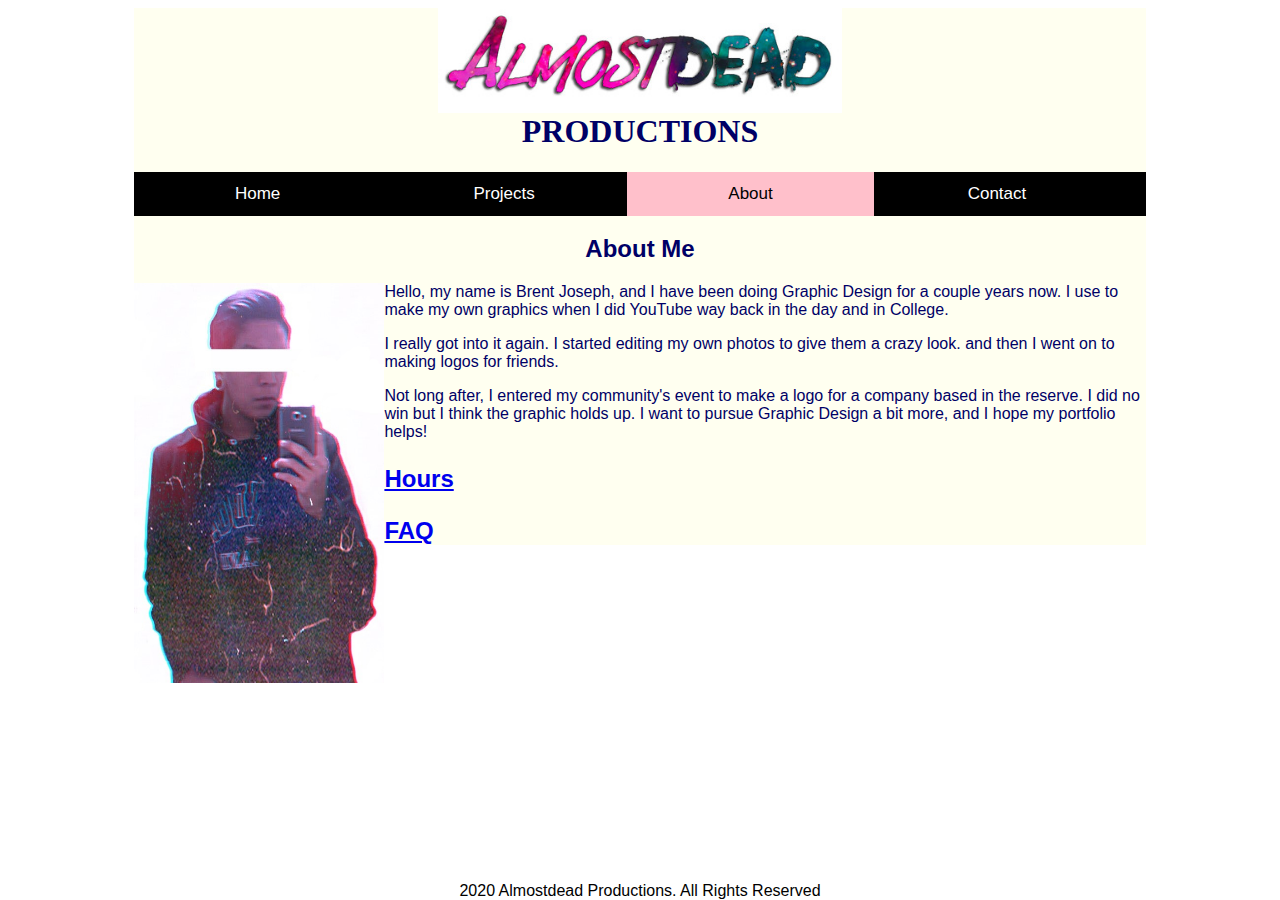
<file: about.html>
<!DOCTYPE html>
<html lang="eng">
	<head>
		<title>Almostdead</title>
		<meta charset="utf-8">
		<link href="almostdeadabout.css" rel="stylesheet">
	</head>
	
	<div id="wrapper">
		<body>
			<header>
				<img src="AlmostdeadLogoSmall.png" alt="Almostdead" class="center">
				<h1>PRODUCTIONS</h1>
			</header>
			
			<div class="navbar">
				<a href="home.html">Home</a>
				<a href="projects.html">Projects</a>
				<a class="active" href="about.html">About</a>
				<a href="contact.html">Contact</a>
			</div>
			<main>
				<h2>About Me</h2>
				<p>
				<div class="hp">
				<img src="mebrent.jpg" alt="Me" width="250" height="400">
				</div>Hello, my name is Brent Joseph, and I have been doing Graphic Design for a couple years now. I use to make my own graphics when I did YouTube way back in the day and in College.</p> 
				<p>I really got into it again. I started editing my own photos to give them a crazy look. and then I went on to making logos for friends.</p> 
				<p>Not long after, I entered my community's event to make a logo for a company based in the reserve. I did no win but I think the graphic holds up. I want to pursue Graphic Design a bit more, and I hope my portfolio helps!</p>
				
				<h3><a href="hours.html">Hours</a></h3>
				<h3><a href="faq.html">FAQ</a></h3>
			</main>	
			<footer>
			2020 Almostdead Productions. All Rights Reserved
			</footer>
		</body>
	</div>
</html>
</file>
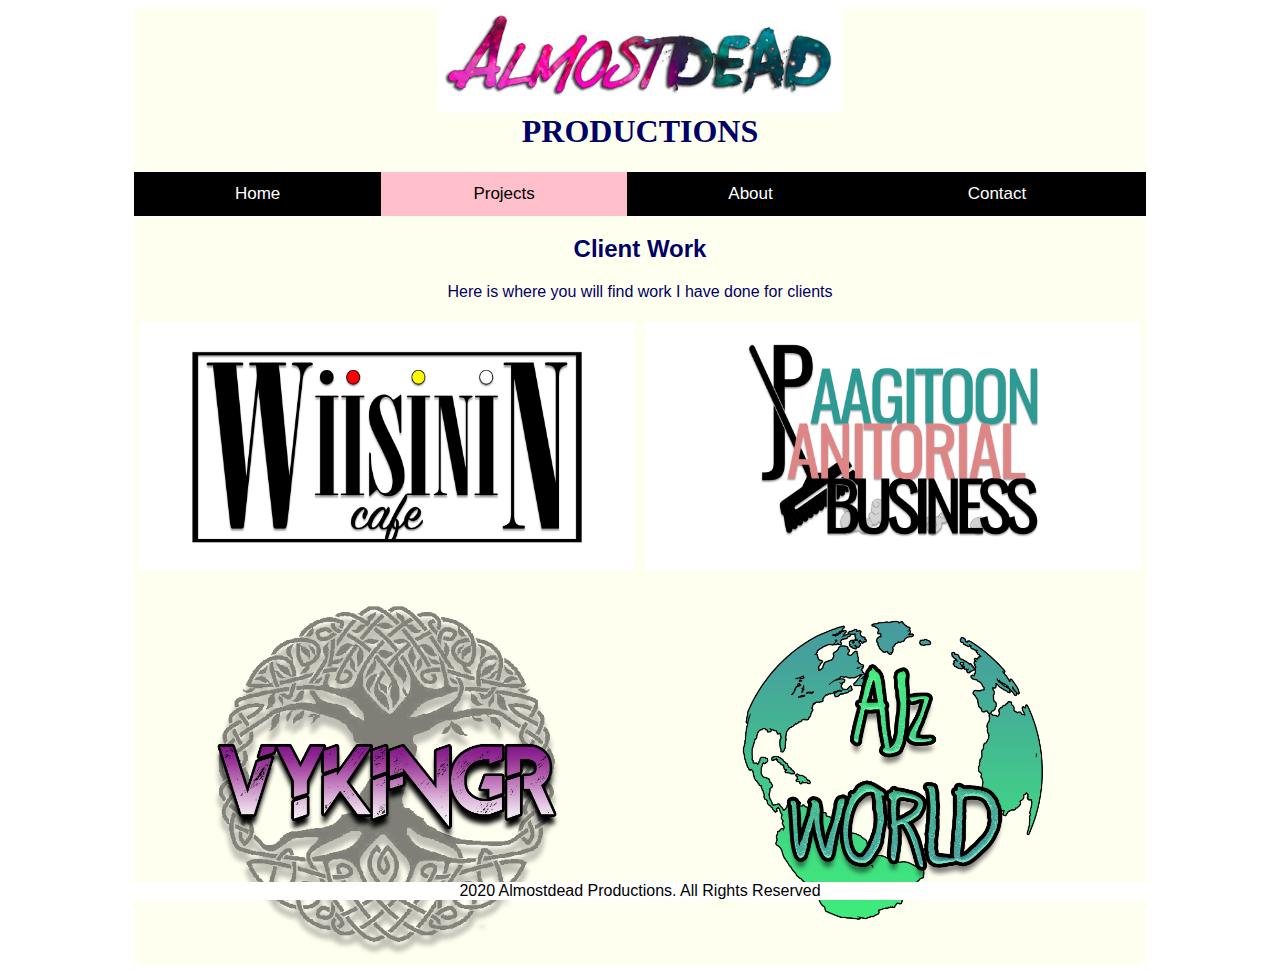
<file: clientwork.html>
<!DOCTYPE html>
<html lang="eng">
	<head>
		<title>Almostdead</title>
		<meta charset="utf-8">
		<link href="almostdeadpersonal.css" rel="stylesheet">
	</head>
	
	<div id="wrapper">
		<body>
			<header>
				<img src="AlmostdeadLogoSmall.png" alt="Almostdead" class="center">
				<h1>PRODUCTIONS</h1>
			</header>
			
			<div class="navbar">
				<a href="home.html">Home</a>
				<a class="active" href="projects.html">Projects</a>
				<a href="about.html">About</a>
				<a href="contact.html">Contact</a>
			</div>
			<main>
				<h2>Client Work</h2>
				<p> Here is where you will find work I have done for clients </p>
				
				<div class="row">
					<div class="column">
						<img src="WiisinenCafeLogo.jpg" alt="Wiisinin" style="width:100%">
					</div>
					<div class="column">
						<img src="PaagitoonJanitorial.jpg" alt="Paagitoon" style="width:100%">
					</div>
				</div>
				<div class="row2">
					<div class="column">
						<img src="VykingrLastFinalDraft.png" alt="Vykingr" style="width:100%">
					</div>
					<div class="column">
						<img src="AjzWorldCommissionPNG.png" alt="AjzWorld" style="width:100%">
					</div>
				</div>
				
			</main>	
			<footer>
			2020 Almostdead Productions. All Rights Reserved
			</footer>
		</body>
	</div>
</html>
</file>
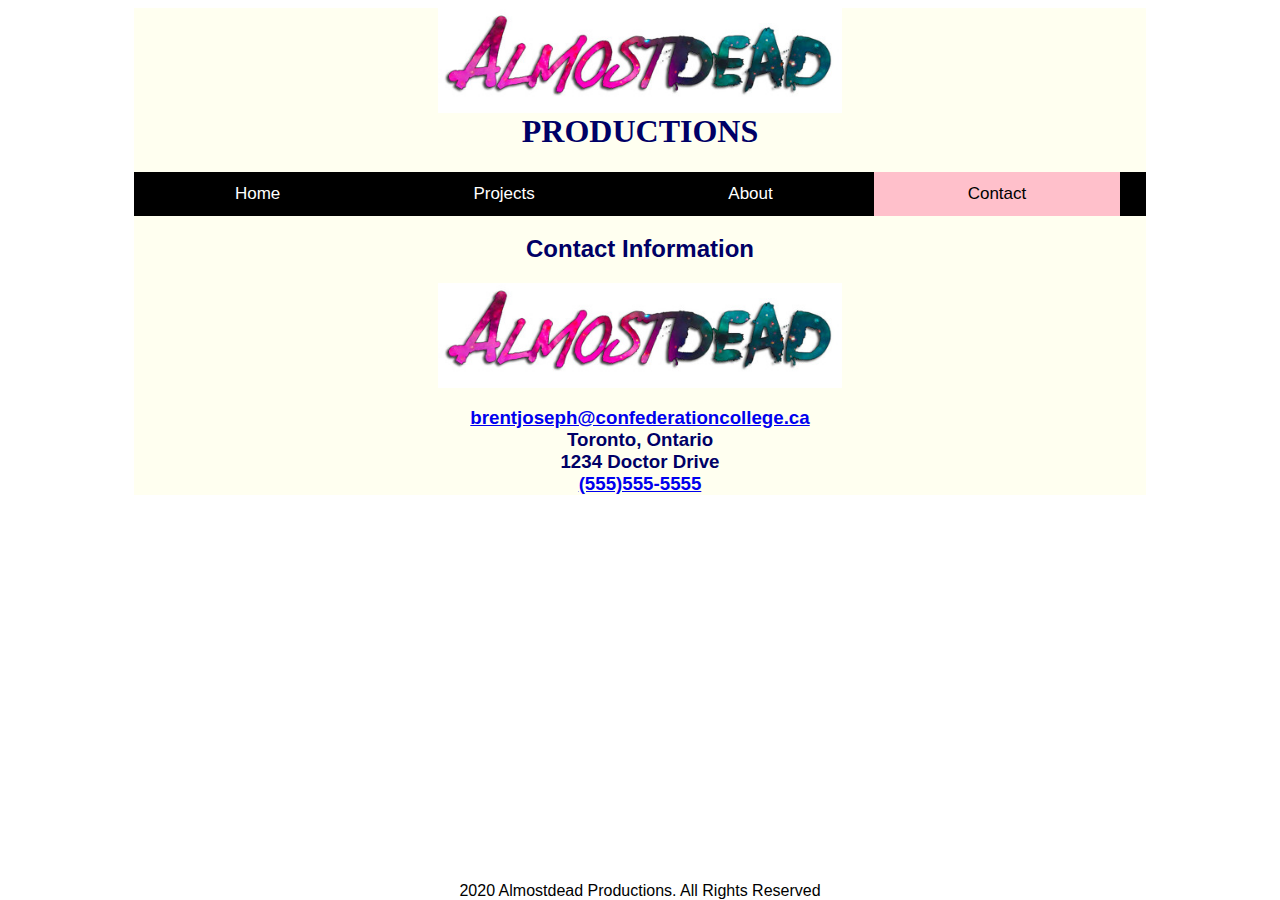
<file: contact.html>
<!DOCTYPE html>
<html lang="eng">
	<head>
		<title>Almostdead</title>
		<meta charset="utf-8">
		<link href="almostdeadcontact.css" rel="stylesheet">
	</head>
	
	<div id="wrapper">
		<body>
			<header>
				<img src="AlmostdeadLogoSmall.png" alt="Almostdead" class="center">
				<h1>PRODUCTIONS</h1>
			</header>
			
			<div class="navbar">
				<a href="home.html">Home</a>
				<a href="projects.html">Projects</a>
				<a href="about.html">About</a>
				<a class="active" href="contact.html">Contact</a>
			</div>
			<main>
				<h2>Contact Information</h2>
				
				<img src="AlmostdeadLogoSmall.png" alt="AlmostdeadBig" class="center">
				
				<h3><a href="brentjoseph@confederationcollege.com">brentjoseph@confederationcollege.ca</a>
				<br>
				Toronto, Ontario
				<br>
				1234 Doctor Drive
				<br><a href="(555)555-5555">(555)555-5555</a>
				</h3>
			</main>	
			<footer>
			2020 Almostdead Productions. All Rights Reserved
			</footer>
		</body>
	</div>
</html>
</file>
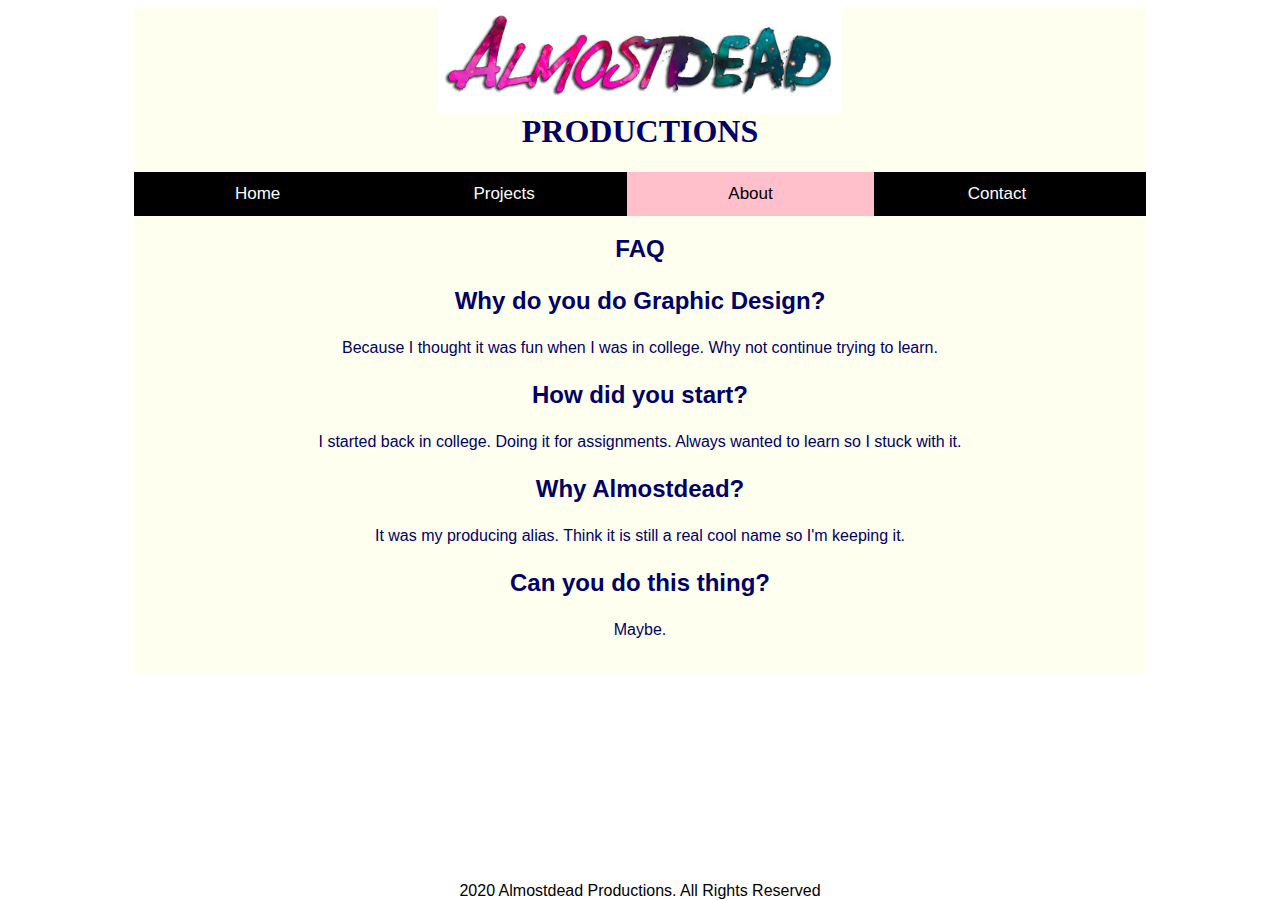
<file: faq.html>
<!DOCTYPE html>
<html lang="eng">
	<head>
		<title>Almostdead</title>
		<meta charset="utf-8">
		<link href="almostdeadfaq.css" rel="stylesheet">
	</head>
	
	<div id="wrapper">
		<body>
			<header>
				<img src="AlmostdeadLogoSmall.png" alt="Almostdead" class="center">
				<h1>PRODUCTIONS</h1>
			</header>
			
			<div class="navbar">
				<a href="home.html">Home</a>
				<a href="projects.html">Projects</a>
				<a class="active" href="about.html">About</a>
				<a href="contact.html">Contact</a>
			</div>
			<main>
				<h2>FAQ</h2>
				<h3>Why do you do Graphic Design?</h3>
				<p>Because I thought it was fun when I was in college. Why not continue trying to learn.</p>
				<h3>How did you start?</h3>
				<p>I started back in college. Doing it for assignments. Always wanted to learn so I stuck with it.</p>
				<h3>Why Almostdead?</h3>
				<p> It was my producing alias. Think it is still a real cool name so I'm keeping it.</p>
				<h3>Can you do this thing?</h3>
				<p>Maybe.</p>
				
				<br>
				
			</main>	
			<footer>
			2020 Almostdead Productions. All Rights Reserved
			</footer>
		</body>
	</div>
</html>
</file>
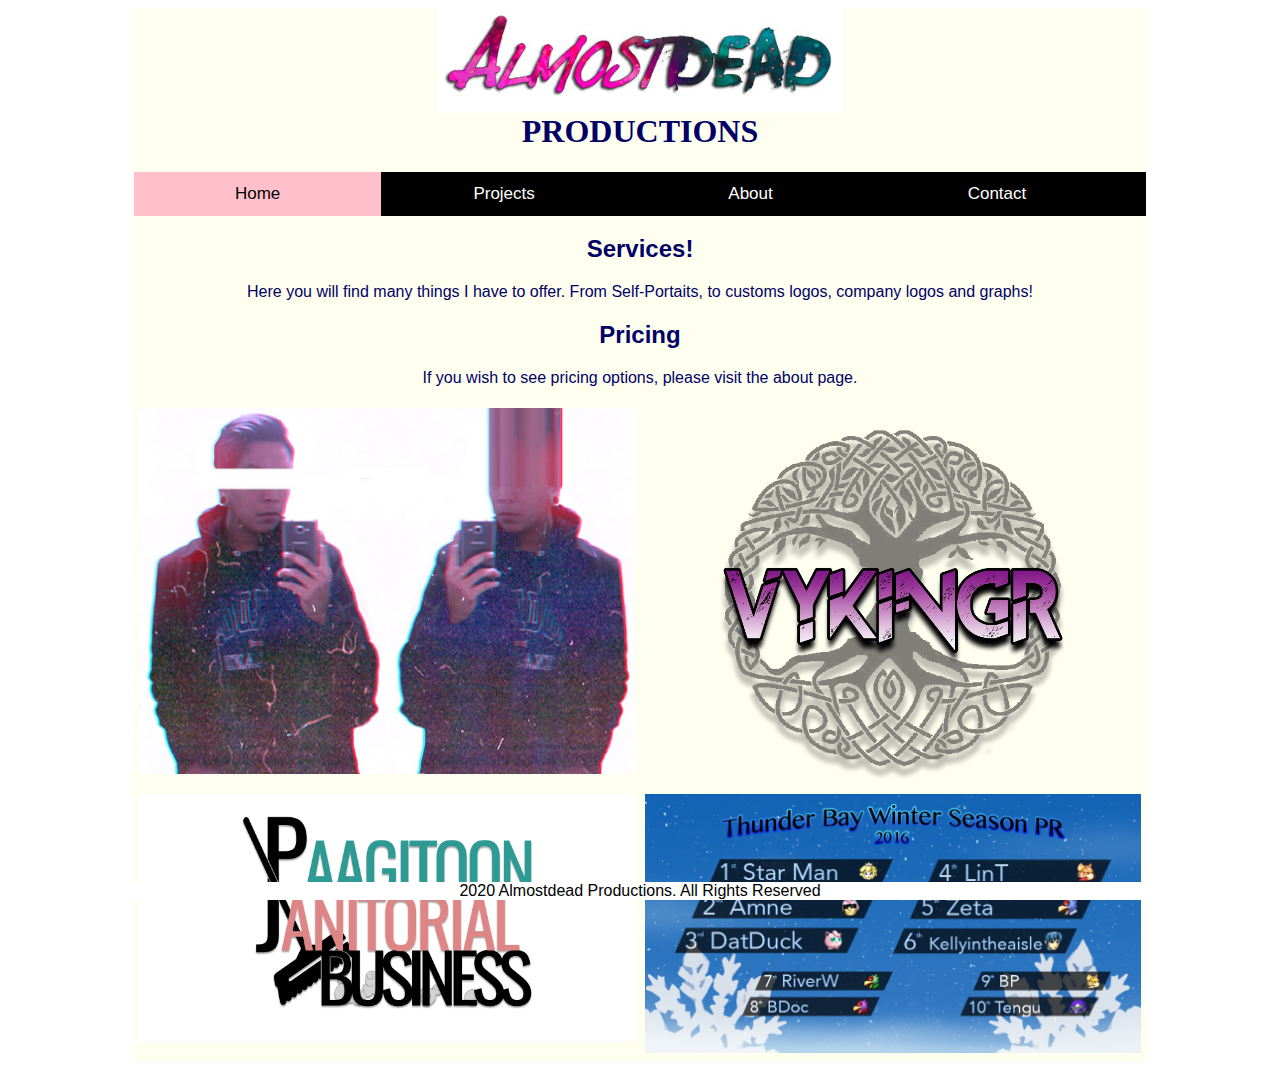
<file: home.html>
<!DOCTYPE html>
<html lang="eng">
	<head>
		<title>Almostdead</title>
		<meta charset="utf-8">
		<link href="almostdeadhome.css" rel="stylesheet">
	</head>
	
	<div id="wrapper">
		<body>
			<header>
				<img src="AlmostdeadLogoSmall.png" alt="Almostdead" class="center">
				<h1>PRODUCTIONS</h1>
			</header>
			
			<div class="navbar">
				<a class="active" href="home.html">Home</a>
				<a href="projects.html">Projects</a>
				<a href="about.html">About</a>
				<a href="contact.html">Contact</a>
			</div>
			<main>
				<h2>Services!</h2>
				<p>Here you will find many things I have to offer. From Self-Portaits, to customs logos, company logos and graphs!</p>
				
				<h2>Pricing</h2>
				<p>If you wish to see pricing options, please visit the about page.</p>
				
				<div class="row">
					<div class="column">
						<img src="brentyes.jpg" alt="SelfPortrait" style="width:100%">
					</div>
					<div class="column">
						<img src="VykingrLastFinalDraft.png" alt="CustomLogo" style="width:100%">
					</div>
				</div>
				<div class="row2">
					<div class="column">
						<img src="PaagitoonJanitorial.jpg" alt="CompanyLogo" style="width:100%">
					</div>
					<div class="column">
						<img src="ThunderBaySmash.jpg" alt="Graph" style="width:100%">
					</div>
				</div>
			</main>	
			<footer>
			2020 Almostdead Productions. All Rights Reserved
			</footer>
		</body>
	</div>
</html>
</file>
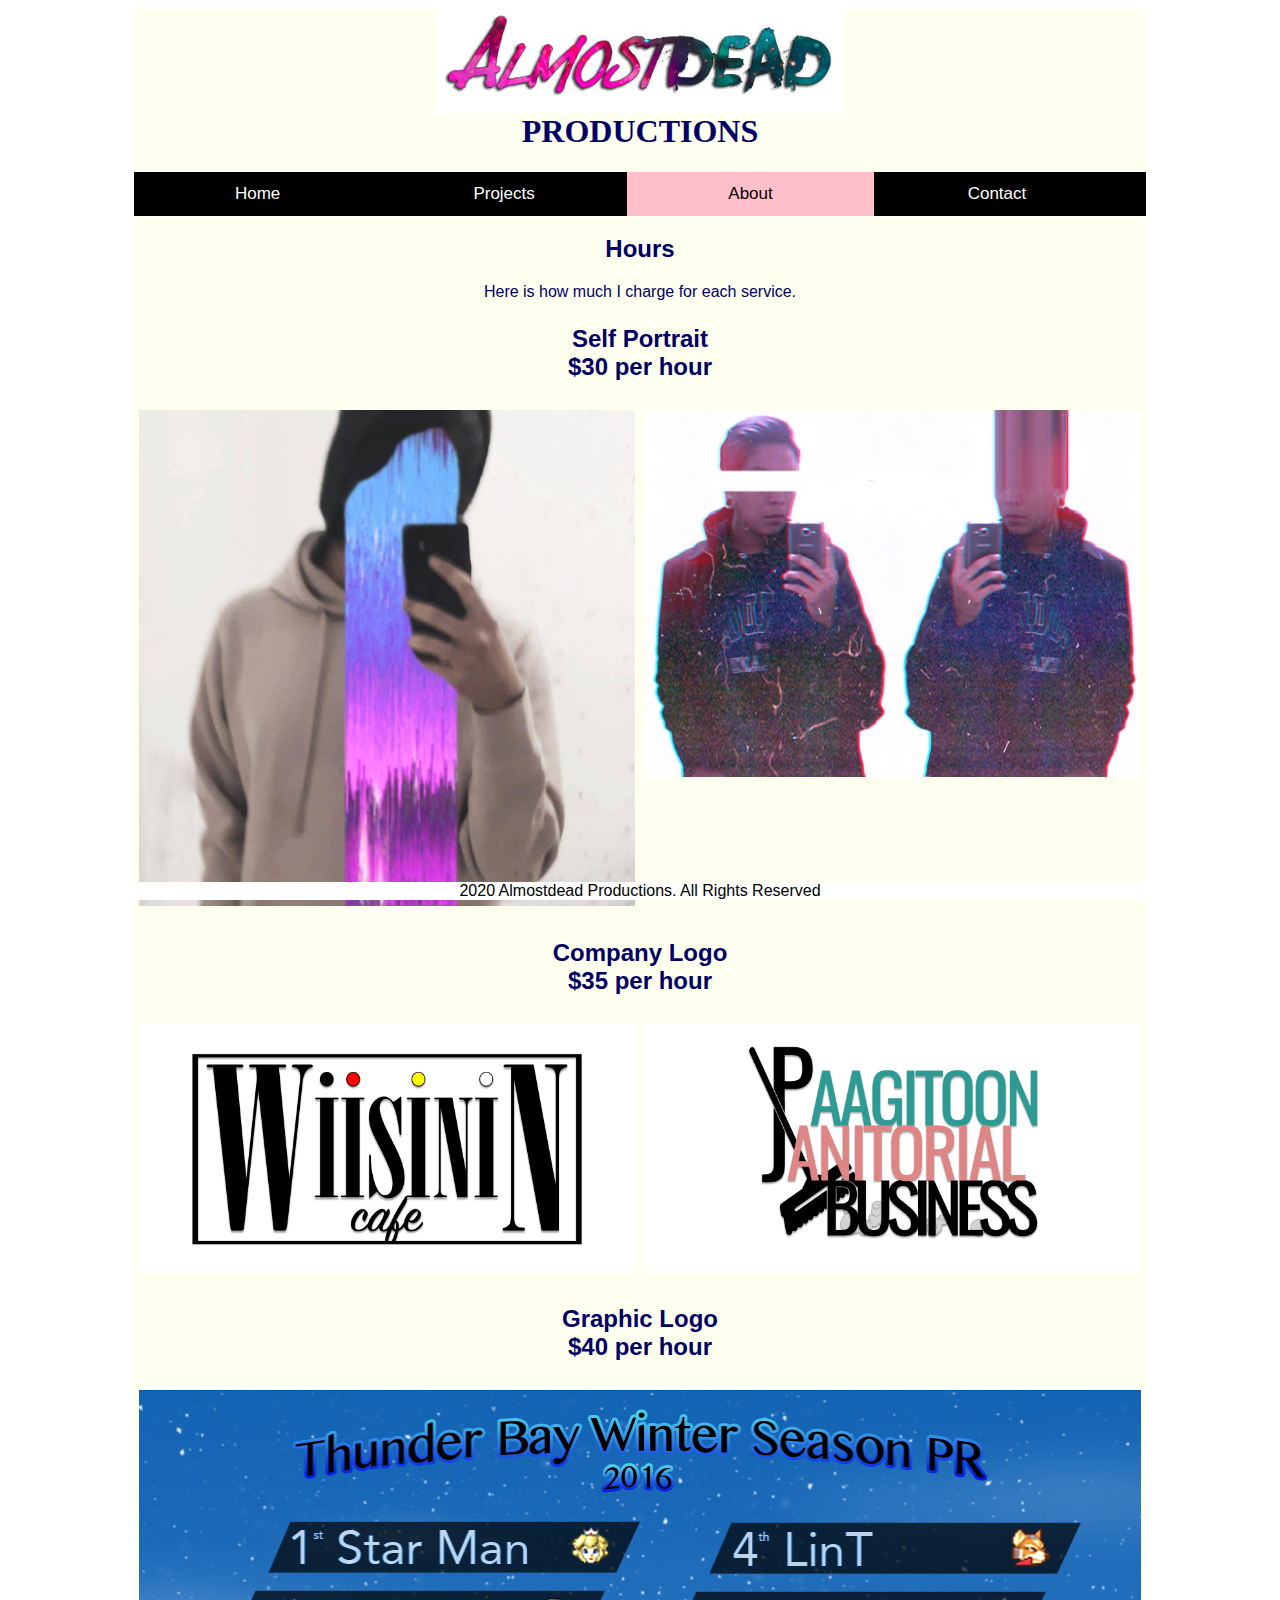
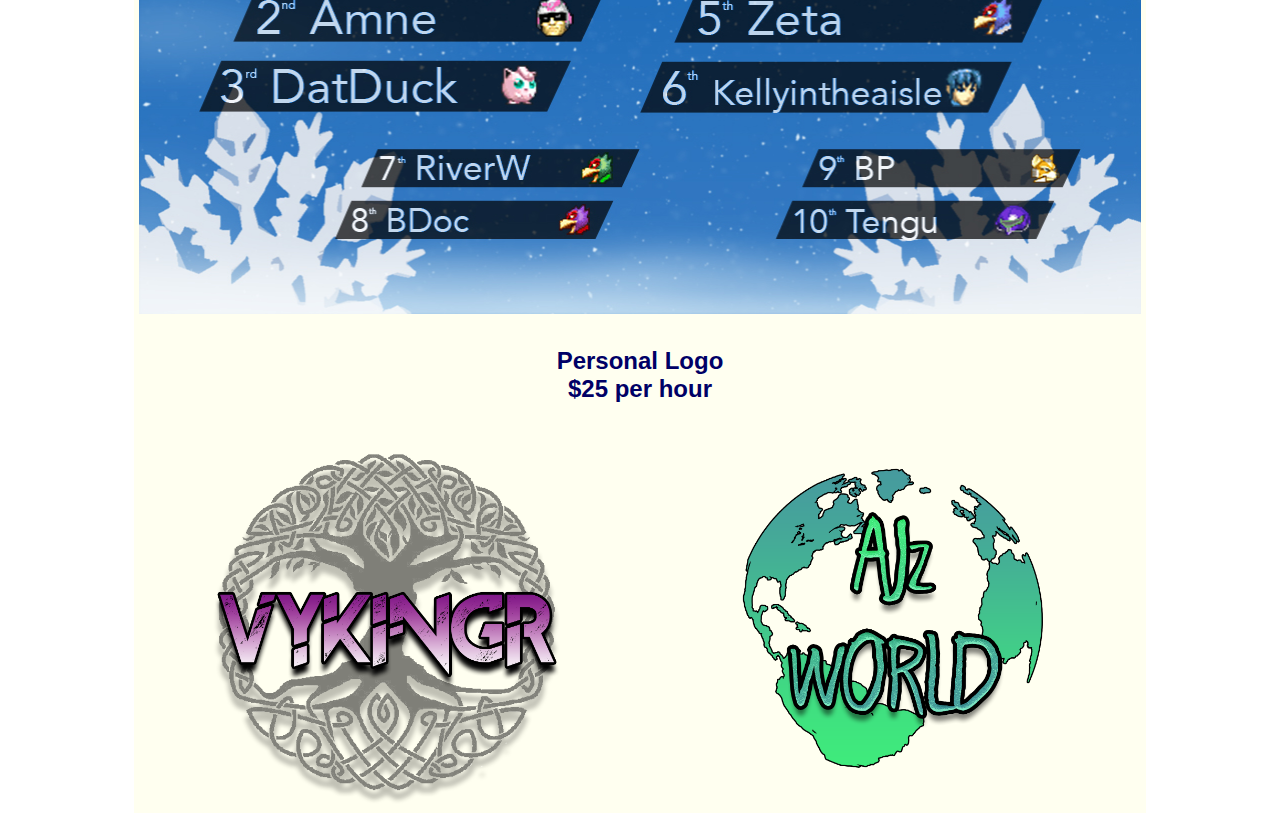
<file: hours.html>
<!DOCTYPE html>
<html lang="eng">
	<head>
		<title>Almostdead</title>
		<meta charset="utf-8">
		<link href="almostdeadhours.css" rel="stylesheet">
	</head>
	
	<div id="wrapper">
		<body>
			<header>
				<img src="AlmostdeadLogoSmall.png" alt="Almostdead" class="center">
				<h1>PRODUCTIONS</h1>
			</header>
			
			<div class="navbar">
				<a href="home.html">Home</a>
				<a href="projects.html">Projects</a>
				<a class="active" href="about.html">About</a>
				<a href="contact.html">Contact</a>
			</div>
			<main>
				<h2>Hours</h2>
				<p> Here is how much I charge for each service.</p>
				<h3>Self Portrait
				<br>$30 per hour
				</h3>
				<div class="row">
					<div class="column">
						<img src="brentmelt.jpg" alt="FaceMelt" style="width:100%">
					</div>
					<div class="column">
						<img src="brentyes.jpg" alt="BlurFace" style="width:100%">
					</div>
				</div>
				
				<h3>Company Logo
				<br>$35 per hour
				</h3>
				<div class="row">
					<div class="column">
						<img src="WiisinenCafeLogo.jpg" alt="Wiisinen" style="width:100%">
					</div>
					<div class="column">
						<img src="PaagitoonJanitorial.jpg" alt="Paagitoon" style="width:100%">
					</div>
				</div>
				
				<h3>Graphic Logo
				<br>$40 per hour
				</h3>
				<div class="row">
					<div class="column">
						<img src="ThunderBaySmash.jpg" alt="ThunderSmash" style="width:100%">
					</div>
				</div>
				
				<h3>Personal Logo
				<br>$25 per hour
				</h3>
				<div class="row">
					<div class="column">
						<img src="VykingrLastFinalDraft.png" alt="Vykingr" style="width:100%">
					</div>
					<div class="column">
						<img src="AjzWorldCommissionPNG.png" alt="AjzWorld" style="width:100%">
					</div>
				</div>
				
			</main>	
			<footer>
			2020 Almostdead Productions. All Rights Reserved
			</footer>
		</body>
	</div>
</html>
</file>
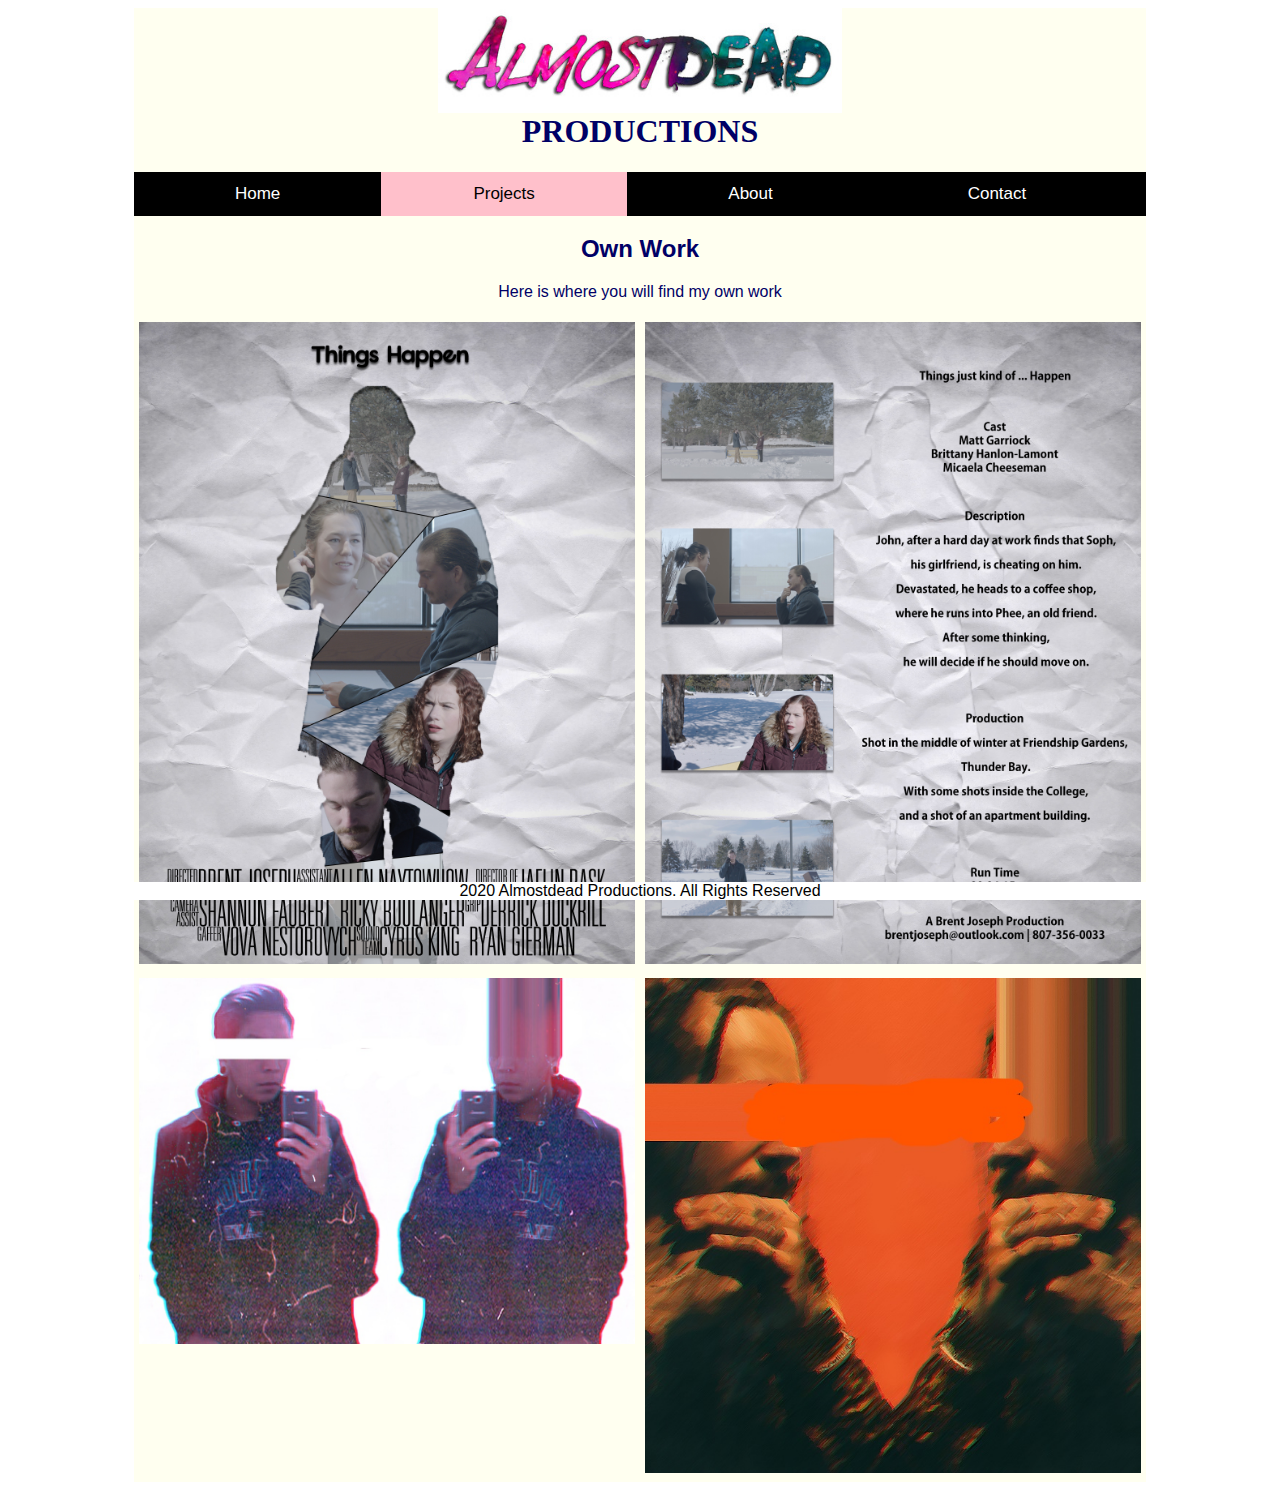
<file: personalwork.html>
<!DOCTYPE html>
<html lang="eng">
	<head>
		<title>Almostdead</title>
		<meta charset="utf-8">
		<link href="almostdeadpersonal.css" rel="stylesheet">
	</head>
	
	<div id="wrapper">
		<body>
			<header>
				<img src="AlmostdeadLogoSmall.png" alt="Almostdead" class="center">
				<h1>PRODUCTIONS</h1>
			</header>
			
			<div class="navbar">
				<a href="home.html">Home</a>
				<a class="active" href="projects.html">Projects</a>
				<a href="about.html">About</a>
				<a href="contact.html">Contact</a>
			</div>
			<main>
				<h2>Own Work</h2>
				<p> Here is where you will find my own work </p>
				
				<div class="row">
					<div class="column">
						<img src="ThingsHappenPoster.jpg" alt="ThingsHappen" style="width:100%">
					</div>
					<div class="column">
						<img src="ThingsHappenPosterBackside.jpg" alt="Thingshappen" style="width:100%">
					</div>
				</div>
				<div class="row2">
					<div class="column">
						<img src="brentyes.jpg" alt="SelfPortrait" style="width:100%">
					</div>
					<div class="column">
						<img src="CongratulationsEdit.jpg" alt="Congratulations" style="width:100%">
					</div>
				</div>
				
			</main>	
			<footer>
			2020 Almostdead Productions. All Rights Reserved
			</footer>
		</body>
	</div>
</html>
</file>
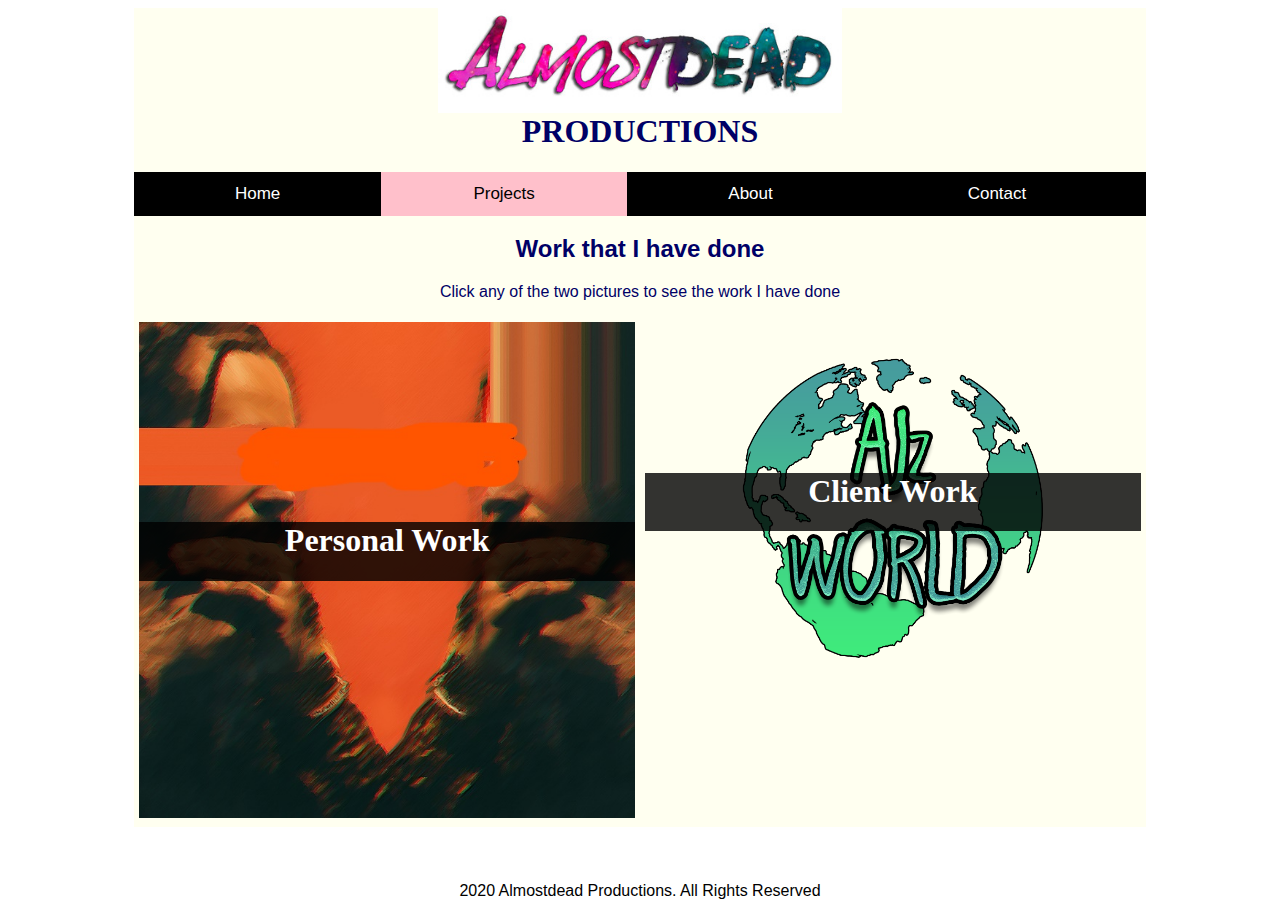
<file: projects.html>
<!DOCTYPE html>
<html lang="eng">
	<head>
		<title>Almostdead</title>
		<meta charset="utf-8">
		<link href="almostdeadprojects.css" rel="stylesheet">
	</head>
	
	<div id="wrapper">
		<body>
			<header>
				<img src="AlmostdeadLogoSmall.png" alt="Almostdead" class="center">
				<h1>PRODUCTIONS</h1>
			</header>
			
			<div class="navbar">
				<a href="home.html">Home</a>
				<a class="active" href="projects.html">Projects</a>
				<a href="about.html">About</a>
				<a href="contact.html">Contact</a>
			</div>
			<main>
					<h2>Work that I have done</h2>
					<p>Click any of the two pictures to see the work I have done</p>
			<div class="row">
				<div class="column">
					<div class="box">
						<a href="personalwork.html"><img src="CongratulationsEdit.jpg" alt="PersonalWork" style="width:100%"></a>
						<div class="text">
							<h1>Personal Work</h1>
						</div>
					</div>
				</div>
				<div class="column">
					<div class="box">
						<a href="clientwork.html"><img src="AjzWorldCommissionPNG.png" alt="ClientWork" style="width:100%"></a>
						<div class="text">
							<h1>Client Work</h1>
						</div>
					</div>
				</div>
			</div>
			</main>	
			<footer>
			2020 Almostdead Productions. All Rights Reserved
			</footer>
		</body>
	</div>
</html>
</file>
<file: almostdeadabout.css>
body { font-family:Verdana, Arial, sans-serif;
       background-color: #f8f8ff.
	   margin: 0;
}

#wrapper { max-width: 1280px;
           color: #000066;
		   background-color: #FFFFF0;
           width: 80%;
		   margin: auto;
}

.center {
	display: block;
	margin-left: auto;
	margin-right: auto;
	width: 40%;

}

h1 {
	font-family: calibri;
	text-align: center;
	margin-top: 0px;
}
.navbar {
	width:100%;
	background-color: #000000;
	overflow: auto;
}

.navbar a {
	float: left;
	padding: 12px;
	color: white;
	text-decoration: none;
	font-size: 17px;
	width: 22%;
	text-align: center;
}
.navbar a:hover {
	background-color: #808080;
}

.navbar a.active {
	background-color: #FFC0CB;
	color: black;
}

@media screen and (max-width: 1200px) {
  .navbar a {
    float: none;
    display: block;
    width: 100%;
    text-align: left;
  }
}

.hp {
	float: left;
}

h2 {
	text-align: center;
}

h3 {
	font-size: 150%;
}

footer {
	position: fixed;
  left: 0;
  bottom: 0;
  width: 100%;
  background-color: white;
  color: black;
  text-align: center;
}
</file>
<file: almostdeadpersonal.css>
body { font-family:Verdana, Arial, sans-serif;
       background-color: #f8f8ff.
	   margin: 0;
}

#wrapper { max-width: 1280px;
           color: #000066;
		   background-color: #FFFFF0;
           width: 80%;
		   margin: auto;
}

.center {
	display: block;
	margin-left: auto;
	margin-right: auto;
	width: 40%;

}

h1 {
	font-family: calibri;
	text-align: center;
	margin-top: 0px;
}
.navbar {
	width:100%;
	background-color: #000000;
	overflow: auto;
}

.navbar a {
	float: left;
	padding: 12px;
	color: white;
	text-decoration: none;
	font-size: 17px;
	width: 22%;
	text-align: center;
}
.navbar a:hover {
	background-color: #808080;
}

.navbar a.active {
	background-color: #FFC0CB;
	color: black;
}

@media screen and (max-width: 1200px) {
  .navbar a {
    float: none;
    display: block;
    width: 100%;
    text-align: left;
  }
}

.row {
  display: flex;
}

.row2 {
  display: flex;
}

.column {
  flex: 50%;
  padding: 5px;
}

h2 {
	text-align: center;
}

p {
	text-align: center;
}

footer {
	position: fixed;
  left: 0;
  bottom: 0;
  width: 100%;
  background-color: white;
  color: black;
  text-align: center;
}
</file>
<file: almostdeadcontact.css>
body { font-family:Verdana, Arial, sans-serif;
       background-color: #f8f8ff.
	   margin: 0;
}

#wrapper { max-width: 1280px;
           color: #000066;
		   background-color: #FFFFF0;
           width: 80%;
		   margin: auto;
}

.center {
	display: block;
	margin-left: auto;
	margin-right: auto;
	width: 40%;

}

h1 {
	font-family: calibri;
	text-align: center;
	margin-top: 0px;
}
.navbar {
	width:100%;
	background-color: #000000;
	overflow: auto;
}

.navbar a {
	float: left;
	padding: 12px;
	color: white;
	text-decoration: none;
	font-size: 17px;
	width: 22%;
	text-align: center;
}
.navbar a:hover {
	background-color: #808080;
}

.navbar a.active {
	background-color: #FFC0CB;
	color: black;
}

@media screen and (max-width: 1200px) {
  .navbar a {
    float: none;
    display: block;
    width: 100%;
    text-align: left;
  }
}

h2 {
	text-align: center;
}

h3 {
	text-align: center;
}

footer {
	position: fixed;
  left: 0;
  bottom: 0;
  width: 100%;
  background-color: white;
  color: black;
  text-align: center;
}
</file>
<file: almostdeadfaq.css>
body { font-family:Verdana, Arial, sans-serif;
       background-color: #f8f8ff.
	   margin: 0;
}

#wrapper { max-width: 1280px;
           color: #000066;
		   background-color: #FFFFF0;
           width: 80%;
		   margin: auto;
}

.center {
	display: block;
	margin-left: auto;
	margin-right: auto;
	width: 40%;

}

h1 {
	font-family: calibri;
	text-align: center;
	margin-top: 0px;
}
.navbar {
	width:100%;
	background-color: #000000;
	overflow: auto;
}

.navbar a {
	float: left;
	padding: 12px;
	color: white;
	text-decoration: none;
	font-size: 17px;
	width: 22%;
	text-align: center;
}
.navbar a:hover {
	background-color: #808080;
}

.navbar a.active {
	background-color: #FFC0CB;
	color: black;
}

@media screen and (max-width: 1200px) {
  .navbar a {
    float: none;
    display: block;
    width: 100%;
    text-align: left;
  }
}

h2 {
	text-align: center;
}

h3 {
	font-size: 150%;
	text-align: center;
}

p {
	font-size: 100%;
	text-align: center;
}

footer {
	position: fixed;
  left: 0;
  bottom: 0;
  width: 100%;
  background-color: white;
  color: black;
  text-align: center;
}
</file>
<file: almostdeadhome.css>
body { font-family:Verdana, Arial, sans-serif;
       background-color: #f8f8ff.
	   margin: 0;
}

#wrapper { max-width: 1280px;
           color: #000066;
		   background-color: #FFFFF0;
           width: 80%;
		   margin: auto;
}

.center {
	display: block;
	margin-left: auto;
	margin-right: auto;
	width: 40%;

}

h1 {
	font-family: calibri;
	text-align: center;
	margin-top: 0px;
}
.navbar {
	width:100%;
	background-color: #000000;
	overflow: auto;
}

.navbar a {
	float: left;
	padding: 12px;
	color: white;
	text-decoration: none;
	font-size: 17px;
	width: 22%;
	text-align: center;
}
.navbar a:hover {
	background-color: #808080;
}

.navbar a.active {
	background-color: #FFC0CB;
	color: black;
}

@media screen and (max-width: 1200px) {
  .navbar a {
    float: none;
    display: block;
    width: 100%;
    text-align: left;
  }
}

.row {
  display: flex;
}

.row2 {
  display: flex;
}

.column {
  flex: 50%;
  padding: 5px;
}

footer {
	position: fixed;
  left: 0;
  bottom: 0;
  width: 100%;
  background-color: white;
  color: black;
  text-align: center;
}

h2 {
	text-align: center;
}

p {
	text-align: center;
}
</file>
<file: almostdeadhours.css>
body { font-family:Verdana, Arial, sans-serif;
       background-color: #f8f8ff.
	   margin: 0;
}

#wrapper { max-width: 1280px;
           color: #000066;
		   background-color: #FFFFF0;
           width: 80%;
		   margin: auto;
}

.center {
	display: block;
	margin-left: auto;
	margin-right: auto;
	width: 40%;

}

h1 {
	font-family: calibri;
	text-align: center;
	margin-top: 0px;
}
.navbar {
	width:100%;
	background-color: #000000;
	overflow: auto;
}

.navbar a {
	float: left;
	padding: 12px;
	color: white;
	text-decoration: none;
	font-size: 17px;
	width: 22%;
	text-align: center;
}
.navbar a:hover {
	background-color: #808080;
}

.navbar a.active {
	background-color: #FFC0CB;
	color: black;
}

@media screen and (max-width: 1200px) {
  .navbar a {
    float: none;
    display: block;
    width: 100%;
    text-align: left;
  }
}

h2 {
	text-align: center;
}

h3 {
	font-size: 150%;
	text-align: center;
}

.row {
  display: flex;
}

.row2 {
  display: flex;
}

.column {
  flex: 50%;
  padding: 5px;
}

p {
	text-align: center;
}

footer {
	position: fixed;
  left: 0;
  bottom: 0;
  width: 100%;
  background-color: white;
  color: black;
  text-align: center;
}
</file>
<file: almostdeadprojects.css>
body { font-family:Verdana, Arial, sans-serif;
       background-color: #f8f8ff.
	   margin: 0;
}

#wrapper { max-width: 1280px;
           color: #000066;
		   background-color: #FFFFF0;
           width: 80%;
		   margin: auto;
}

.center {
	display: block;
	margin-left: auto;
	margin-right: auto;
	width: 40%;

}

h1 {
	font-family: calibri;
	text-align: center;
	margin-top: 0px;
}
.navbar {
	width:100%;
	background-color: #000000;
	overflow: auto;
}

.navbar a {
	float: left;
	padding: 12px;
	color: white;
	text-decoration: none;
	font-size: 17px;
	width: 22%;
	text-align: center;
}
.navbar a:hover {
	background-color: #808080;
}

.navbar a.active {
	background-color: #FFC0CB;
	color: black;
}

@media screen and (max-width: 1200px) {
  .navbar a {
    float: none;
    display: block;
    width: 100%;
    text-align: left;
  }
}

.box {
	position: relative;
	display: inline-block;
}

.box .text {
	position: absolute;
	z-index: 999;
	margin: auto;
	left: 0;
	right: 0;
	top: 40%;
	text-align: center;
	width: 100%;
	background-color: rgba(0, 0, 0, 0.8);
	color: #FFFFFF;
}

.row {
  display: flex;
}

.column {
  flex: 50%;
  padding: 5px;
}

footer {
	position: fixed;
  left: 0;
  bottom: 0;
  width: 100%;
  background-color: white;
  color: black;
  text-align: center;
}

h2 {
	text-align: center;
}

p {
	text-align: center;
}
</file>
